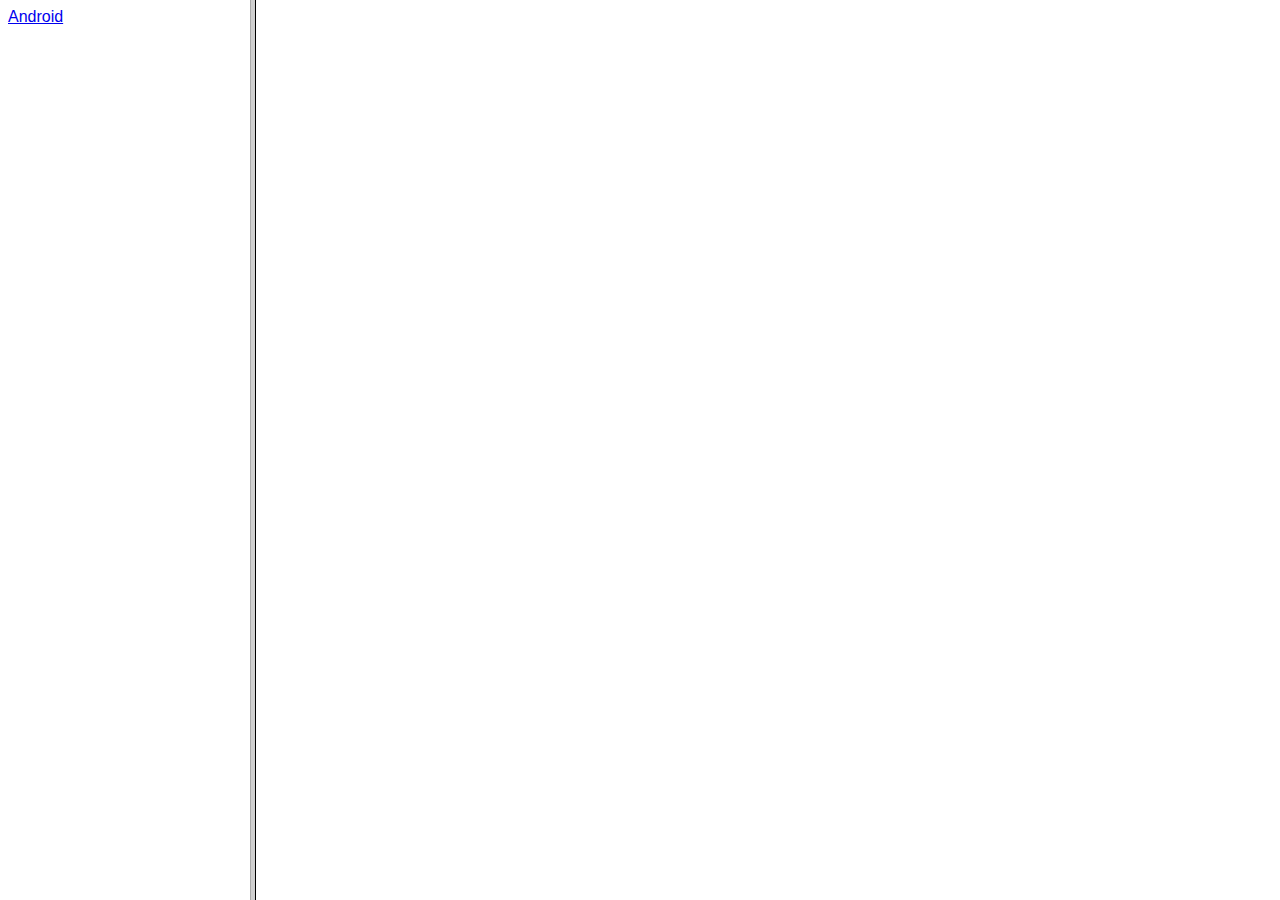
<file: doc/index.html>
<html>
<meta http-equiv="X-UA-Compatible" content="IE=9">
<link rel="stylesheet" type="text/css" href="style.css"><frameset cols='250,*'>
<frame src='refs.html' name='Index'>
<frame name='Main'>a</frame>
<noframes>
  <body>
        <p><a href='refs.html'>Index</a> <a href='refs.html'>Main</a></p>
  </body>
</noframes>
</frameset>
</html>
</file>
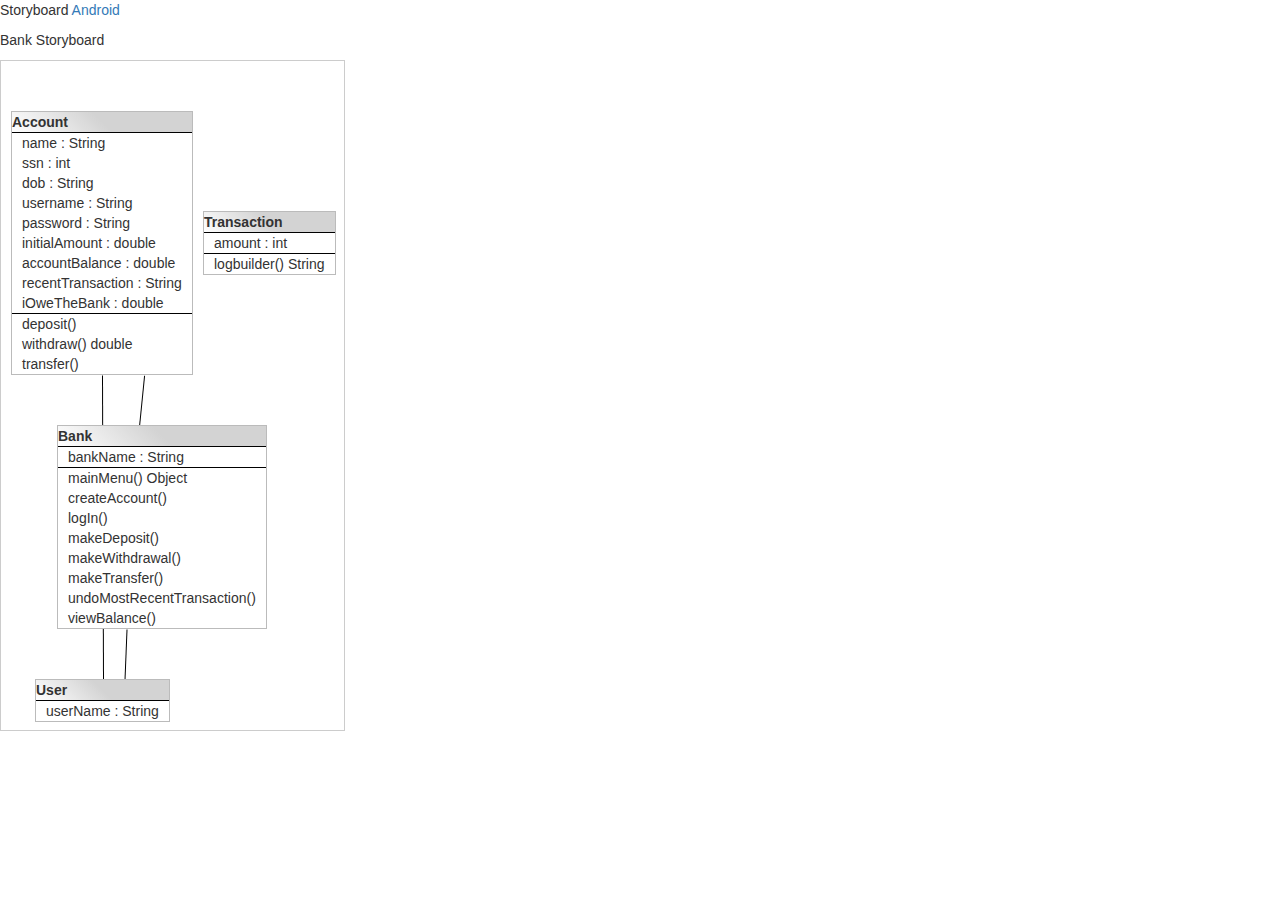
<file: doc/Android.html>
<!DOCTYPE html>
<html>
<head><meta charset="utf-8">
<link rel="stylesheet" type="text/css" href="style.css">
<link href="includes/diagramstyle.css" rel="stylesheet" type="text/css">

<link rel="stylesheet" href="http://maxcdn.bootstrapcdn.com/bootstrap/3.3.7/css/bootstrap.min.css">
<script src="https://ajax.googleapis.com/ajax/libs/jquery/1.12.4/jquery.min.js"></script>
<script src="http://maxcdn.bootstrapcdn.com/bootstrap/3.3.7/js/bootstrap.min.js"></script>
<script src="includes/dagre.min.js"></script>
<script src="includes/drawer.js"></script>
<script src="includes/graph.js"></script>
</head><body>
<p>Storyboard <a href='.././app/src/test/java/bluebankapp/swe443/bluebankappandroid/ExampleUnitTest.java' type='text/x-java'>Android</a></p>
<p>Bank Storyboard</p>
<script>
   var json = {
   "typ":"class",
   "nodes":[
      {
         "typ":"node",
         "id":"Account",
         "attributes":[
            "name : String",
            "ssn : int",
            "dob : String",
            "username : String",
            "password : String",
            "initialAmount : double",
            "accountBalance : double",
            "recentTransaction : String",
            "iOweTheBank : double"
         ],
         "methods":[
            "deposit()",
            "withdraw() double",
            "transfer()"
         ]
      },
      {
         "typ":"node",
         "id":"Bank",
         "attributes":[
            "bankName : String"
         ],
         "methods":[
            "mainMenu() Object",
            "createAccount()",
            "logIn()",
            "makeDeposit()",
            "makeWithdrawal()",
            "makeTransfer()",
            "undoMostRecentTransaction()",
            "viewBalance()"
         ]
      },
      {
         "typ":"node",
         "id":"Transaction",
         "attributes":[
            "amount : int"
         ],
         "methods":[
            "logbuilder() String"
         ]
      },
      {
         "typ":"node",
         "id":"User",
         "attributes":[
            "userName : String"
         ]
      }
   ],
   "edges":[
      {
         "typ":"ASSOCIATION",
         "source":{
            "id":"Account",
            "cardinality":"many",
            "property":"Account_Has"
         },
         "target":{
            "id":"User",
            "cardinality":"one",
            "property":"User_Has"
         }
      },
      {
         "typ":"ASSOCIATION",
         "source":{
            "id":"Account",
            "cardinality":"many",
            "property":"Account_Has"
         },
         "target":{
            "id":"Bank",
            "cardinality":"one",
            "property":"Bank_has"
         }
      },
      {
         "typ":"ASSOCIATION",
         "source":{
            "id":"Bank",
            "cardinality":"one",
            "property":"Bank_has"
         },
         "target":{
            "id":"User",
            "cardinality":"many",
            "property":"User_In"
         }
      }
   ]
}   ;
   new Graph(json, {"canvasid":"canvasAndroidClassDiagram1", "display":"html", fontsize:10, bar:false, propertyinfo:false}).layout(100,100);
</script>

</body>
</html>
</file>
<file: doc/style.css>
BODY {color:#000000;background-color:#ffffff;font-family:Arial,Helvetica,Geneva,Sans-Serif}
B {font-weight:bold;}

H1 {font-family:Arial,Helvetica,Geneva,Sans-Serif;text-align:left;}
H2 {color:#000000;font-family:Arial,Helvetica,Geneva,Sans-Serif;text-align:left;}
H3 {color:#000000;font-family:Arial,Helvetica,Geneva,Sans-Serif;text-align:left;}

P {font-family:Arial,Helvetica,Geneva,Sans-Serif;text-align:left;}
PRE {font-family:Courier;text-align:left;font-size:12pt}

TD {font-family:Arial,Helvetica,Geneva,Sans-Serif;}
TH {font-family:Arial,Helvetica,Geneva,Sans-Serif;}

DD {font-family:Arial,Helvetica,Geneva,Sans-Serif;}
</file>
<file: doc/includes/diagramstyle.css>
@charset 'UTF-8';
.Board{
	position: relative;
	overflow: hidden;
	width: 800px; height: 800px;
	border: 1px solid rgb(204, 204, 204);
}
.ClassEditor{
	width: 100%;
	height: 100%;
	min-height: 100%;
	min-width: 100%;
	border: 1px solid black;
	vertical-align: middle;
	text-align:center;
}
.Error{
	border-color: #f00;
	color: #f00;
	box-shadow: inset 0 3px 4px #888;
}
.Ok{
	border-color: #009B00;
	box-shadow: inset 0 3px 4px #888;
}
.Add{
	border-color: yellow;
	box-shadow: inset 0 3px 4px #888;
}
.code_box {
	position: absolute;
	width:400px;
	height:300px;
	border: 1px solid #c2e1f5;
	right:8px;
	bottom: 56px;
	text-align: left;
}
.code_box:before {
	top: 100%;
	right:0px;
	border: solid transparent;
	content: " ";
	position: absolute;
	border-top-color: #c2e1f5;
	border-width: 20px;
}
.Toolbar {
	background : #F4F4F4;
	background-image: linear-gradient(#696969 1px, rgba(255,255,255,0) 0%);
	background-position: 3px 2px;
	background-size: 1px 5px;
	background-repeat: repeat-y;
	border-bottom: 1px solid #696969;
	border-right: 1px solid #999999;
	position:fixed;
	bottom:6px;
}
.Itembar {
	background : #F4F4F4;
	background-image: linear-gradient(#696969 1px, rgba(255,255,255,0) 0%);
	background-position: 3px 2px;
	background-size: 1px 5px;
	background-repeat: repeat-y;
	border-bottom: 1px solid #696969;
	border-right: 1px solid #999999;
	position:fixed;
	right:6px;
	top:30px;
}
.CodeView {
	background : #F4F4F4;
	position:fixed;
	bottom:9px;
	right:7px;
	width:30px;
	height:30px;
}
.pi {
	padding-top:5px;
	cursor:hand;
}
.ChoiceBox{
	position:absolute;
	height:80px;
	border:1px solid black;
	overflow-y: scroll;
	overflow-x: hidden;
}
.ChoiceBox div{
	height:20px;
	width:100%;
	cursor:pointer;
}
.ChoiceBox div.alt{
	background:#F5F5F5;
}
.ChoiceBox div:hover{
	background:#8EB8FD;
}

.classdiagram{
	border: 1px solid rgb(187, 187, 187);
	position: absolute;
}
.objectdiagram{
	border: 1px solid rgb(187, 187, 187);
	position: absolute;
}

.classElement{
	border: 1px solid rgb(187, 187, 187);
	/*background-color: rgb(221, 221, 221);*/
	position: absolute;
	background:#ffffff;
}
.classElement table{
	border-spacing:0;
	cursor: hand;
}

.classElement th{
	background-image: linear-gradient(left, white 0%, lightgray 50%);
	background-image: linear-gradient(top, white 0%, lightgray 50%);
	background-image: linear-gradient(45deg, white 0%, lightgray 50%);
	height:20px;
}

.classElement .first{
	border-top: 1px solid black;
}
.classElement .methods{
	margin-left:10px;
	padding-left:10px;
	padding-right:10px;
	text-align:left;
	vertical-align:top;
}
.classElement .attributes{
	margin-left:10px;
	padding-left:10px;
	padding-right:10px;
	text-align:left;
	vertical-align:top;
}

.objectElement{
	border: 1px solid rgb(187, 187, 187);
	/*background-color: rgb(221, 221, 221);*/
	position: absolute;
	background:#ffffff;
}
.objectElement table{
	border-spacing:0;
	cursor: hand;
}
.objectElement th{
	background-image: linear-gradient(left, white 0%, lightgray 50%);
	background-image: linear-gradient(top, white 0%, lightgray 50%);
	background-image: linear-gradient(45deg, white 0%, lightgray 50%);
}
.objectElement .first{
	border-top: 1px solid black;
}

.ToolButton{
	background: #eeeeee; /* Old browsers */
	background: -moz-linear-gradient(top, #eeeeee 0%, #aaaaaa 50%, #e5e5e5 100%); /* FF3.6+ */
	background: -webkit-gradient(linear, left top, left bottom, color-stop(0%,#eeeeee), color-stop(50%,#aaaaaa), color-stop(100%,#e5e5e5)); /* Chrome,Safari4+ */
	background: -webkit-linear-gradient(top, #eeeeee 0%,#aaaaaa 50%,#e5e5e5 100%); /* Chrome10+,Safari5.1+ */
	background: -o-linear-gradient(top, #eeeeee 0%,#aaaaaa 50%,#e5e5e5 100%); /* Opera 11.10+ */
	background: -ms-linear-gradient(top, #eeeeee 0%,#aaaaaa 50%,#e5e5e5 100%); /* IE10+ */
	background: linear-gradient(to bottom, #eeeeee 0%,#aaaaaa 50%,#e5e5e5 100%); /* W3C */
	border-radius: 20px;
	-webkit-box-shadow: 2px 2px 5px 0 rgba(0,0,0,0.75);
	-moz-box-shadow: 2px 2px 5px 0 rgba(0,0,0,0.75);
	box-shadow: 2px 2px 5px 0 rgba(0,0,0,0.75);
	cursor:pointer;
}

.EdgeInfo{
	position: absolute;
}

.patternElement{
	border: 1px solid rgb(187, 187, 187);
	/*background-color: rgb(221, 221, 221);*/
	position: absolute;
	background:lightblue;
}
.patternElement table{
	border-spacing:0;

	cursor: hand;
}
.patternElement .head{
	text-align:center;
}
.patternElement th{
	padding-left:10px;
	padding-right:10px;
}
.patternElement .first{
	border-top: 1px solid black;
}
.lineElement {
	z-index : 42;
	border-bottom: 1px solid black;
}
.lineRaster{
	border-right: 1px dotted rgba(0,0,0,0.3);
	border-bottom: 1px dotted rgba(0,0,0,0.3);
	width: 1px;
	height: 1px;
	position:absolute;
}

.infoBox{
	border: 1px solid rgb(187, 187, 187);
	position: absolute;
}
.draggable {
	cursor: move;
}
.selection{
	cursor: hand;
	opacity:0;
}
.selection:hover{
	cursor: hand;
	opacity:0.3;
	fill: #FF9;
}
.saveBtn:hover{
	opacity:0.75;
	cursor: hand;
}
.btn:hover{
	opacity:0.75;
	cursor: pointer;
}

.hand{
	cursor: pointer;
}
.saveBtn{
	fill:url(#reflect);
	filter: drop-shadow(5px 5px 2px black);
}

.draggable{
}

.draggable:hover{
	border:1px dashed black;
	-moz-border-radius: 8px;-webkit-border-radius: 8px;border-radius: 8px;
	cursor: move;
	opacity:0.50;
	fill:#ddd;
}
</file>
